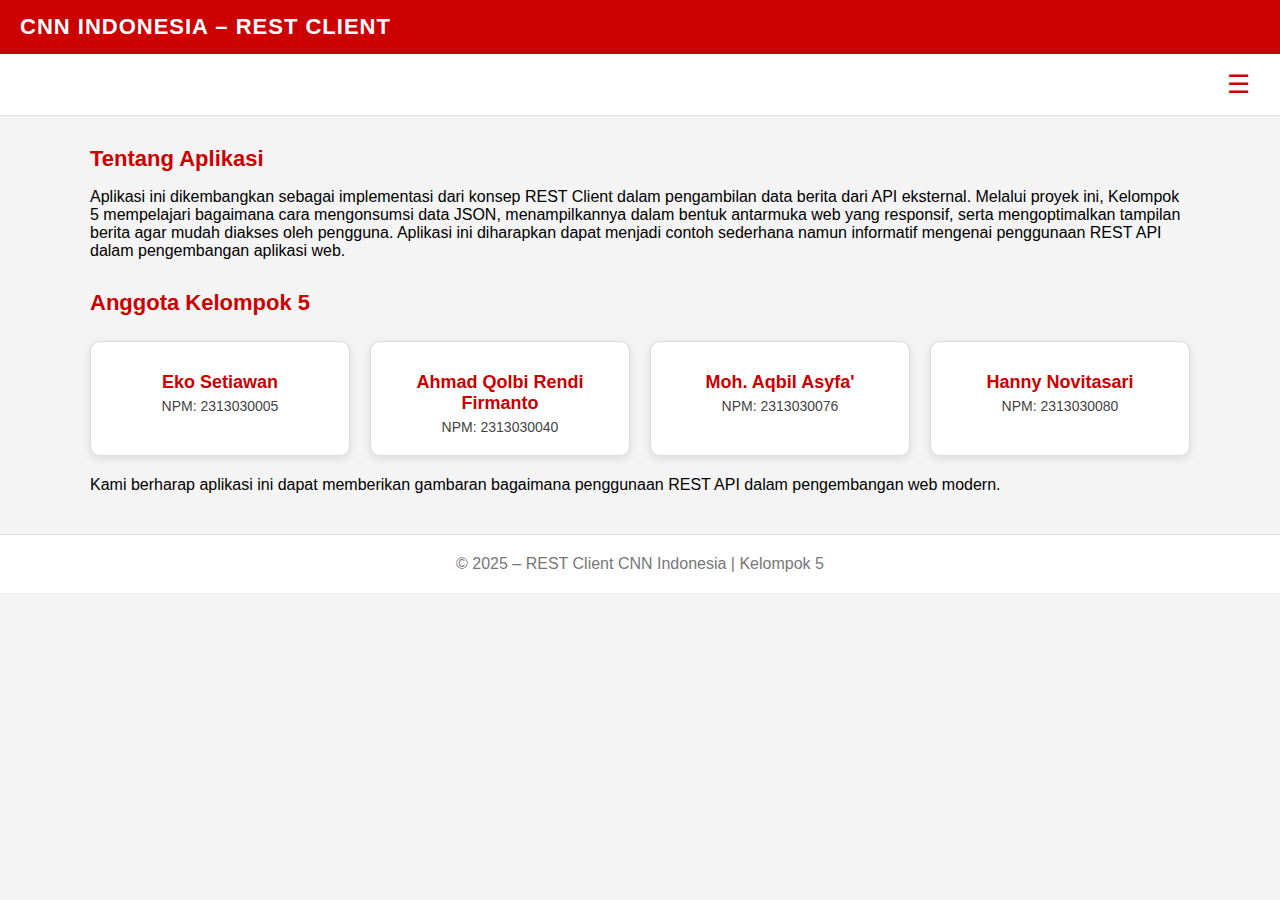
<file: about.html>
<!DOCTYPE html>
<html lang="id">

<head>
    <meta charset="UTF-8">
    <meta name="viewport" content="width=device-width, initial-scale=1.0">
    <title>About – CNN News REST Client</title>
    <link rel="stylesheet" href="assets/css/style.css">

    <style>
        /* Styling khusus untuk halaman about */
        .team-section {
            display: grid;
            grid-template-columns: repeat(auto-fit, minmax(220px, 1fr));
            gap: 20px;
            margin-top: 25px;
        }

        .team-card {
            background: #ffffff;
            padding: 20px;
            border-radius: 10px;
            box-shadow: 0 3px 10px rgba(0, 0, 0, 0.1);
            text-align: center;
            border: 1px solid #ddd;
        }

        .team-card h3 {
            margin: 10px 0 5px;
            font-size: 18px;
            color: #cc0000;
        }

        .team-card p {
            margin: 0;
            font-size: 14px;
            color: #444;
        }
    </style>
</head>

<body>

    <!-- HEADER -->
    <div class="topbar">CNN INDONESIA – REST CLIENT</div>

    <!-- NAVBAR -->
    <div class="navbar">
        <div class="nav-left">
            <strong style="color:#cc0000; font-size:20px;"></strong>
        </div>

        <div class="hamburger" onclick="toggleMenu()">☰</div>

        <div class="menu" id="menu">
            <a href="index.html">Home</a>
            <a href="contact.html">Contact</a>
            <a href="search.html">Search</a>
            <a href="about.html" class="active">About</a>
        </div>
    </div>

    <div class="content">
        <div class="section-title">Tentang Aplikasi</div>

        <p>
            Aplikasi ini dikembangkan sebagai implementasi dari konsep REST Client dalam pengambilan data berita dari API eksternal.
            Melalui proyek ini, Kelompok 5 mempelajari bagaimana cara mengonsumsi data JSON,
            menampilkannya dalam bentuk antarmuka web yang responsif, serta mengoptimalkan tampilan berita agar mudah diakses oleh pengguna.
            Aplikasi ini diharapkan dapat menjadi contoh sederhana namun informatif mengenai penggunaan REST API dalam pengembangan aplikasi web.
        </p>

        <!-- Anggota Kelompok -->
        <div class="section-title" style="margin-top:30px;">Anggota Kelompok 5</div>

        <div class="team-section">

            <div class="team-card">
                <h3>Eko Setiawan</h3>
                <p>NPM: 2313030005</p>
            </div>

            <div class="team-card">
                <h3>Ahmad Qolbi Rendi Firmanto</h3>
                <p>NPM: 2313030040</p>
            </div>

            <div class="team-card">
                <h3>Moh. Aqbil Asyfa'</h3>
                <p>NPM: 2313030076</p>
            </div>

            <div class="team-card">
                <h3>Hanny Novitasari</h3>
                <p>NPM: 2313030080</p>
            </div>

        </div>

        <p style="margin-top:20px;">
            Kami berharap aplikasi ini dapat memberikan gambaran bagaimana penggunaan REST API 
            dalam pengembangan web modern.
        </p>
    </div>

    <footer>
        © 2025 – REST Client CNN Indonesia | Kelompok 5
    </footer>

    <script>
        function toggleMenu() {
            const menu = document.getElementById("menu");
            menu.style.display = (menu.style.display === "block") ? "none" : "block";
        }
    </script>

</body>

</html>
</file>
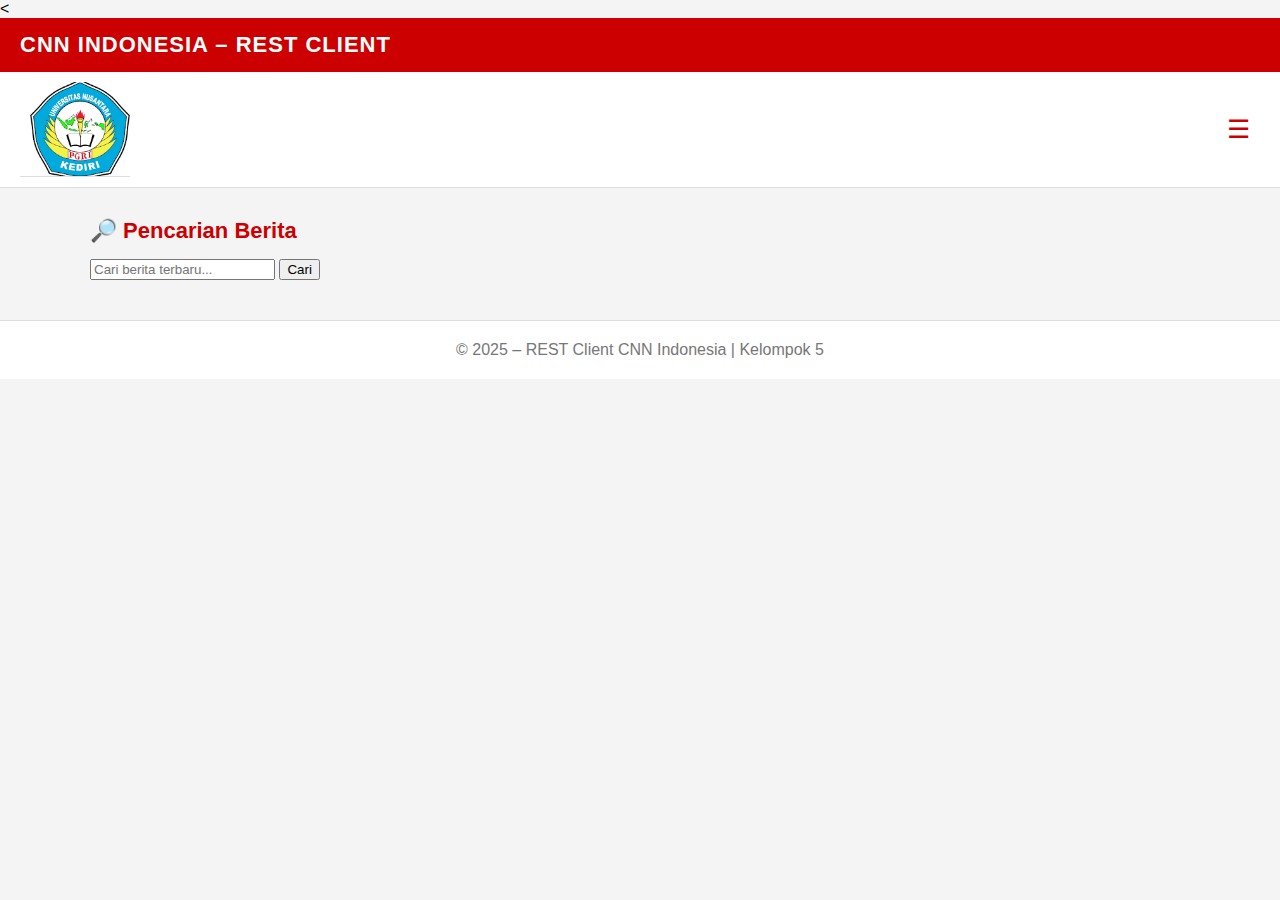
<file: search.html>
<<!DOCTYPE html>
<html lang="id">
<head>
    <meta charset="UTF-8">
    <meta name="viewport" content="width=device-width, initial-scale=1.0">
    <title>Pencarian Berita – REST Client</title>

    <link rel="stylesheet" href="assets/css/style.css">
</head>

<body>

    <!-- HEADER -->
    <div class="topbar">CNN INDONESIA – REST CLIENT</div>

    <!-- NAVIGATION -->
    <div class="navbar">

        <div class="logo-container">
            <img src="assets/img/unp.png" class="logo">
        </div>

        <!-- Hamburger Button -->
        <div class="hamburger" onclick="toggleMenu()">
            ☰
        </div>

        <div class="menu" id="menu">
            <a href="contact.html">Contact</a>
            <a href="search.html" class="active">Search</a>
            <a href="about.html">About</a>
        </div>
    </div>

    <!-- SEARCH SECTION -->
    <div class="content">
        <div class="section-title">🔎 Pencarian Berita</div>

        <div class="search-box">
            <input type="text" id="keyword" placeholder="Cari berita terbaru..." class="search-input">
            <button onclick="searchNews()" class="search-btn">Cari</button>
        </div>

        <div id="search-results" class="grid-news"></div>
    </div>

    <footer>
        © 2025 – REST Client CNN Indonesia | Kelompok 5
    </footer>

    <!-- Navbar Script -->
    <script>
        function toggleMenu() {
            const menu = document.getElementById("menu");
            menu.style.display = (menu.style.display === "block") ? "none" : "block";
        }
    </script>

    <!-- Search Script -->
    <script src="assets/js/search.js"></script>

</body>
</html>
</file>
<file: assets/css/style.css>
body {
    margin: 0;
    font-family: Arial, sans-serif;
    background: #f4f4f4;
}

/* HEADER */
.topbar {
    background: #cc0000;
    color: white;
    padding: 14px 20px;
    font-size: 22px;
    font-weight: bold;
    letter-spacing: 1px;
}

/* NAVBAR */
.navbar {
    background: #fff;
    padding: 10px 20px;
    display: flex;
    justify-content: space-between;
    align-items: center;
    border-bottom: 1px solid #ddd;
    position: relative;
}

.logo-container {
    text-align: left;
    background: #ffffff;
    padding-left: 10px;
    border-bottom: 1px solid #ddd;
}

.logo {
    width: 100px;
}


.hamburger {
    font-size: 26px;
    cursor: pointer;
    color: #cc0000;
    padding: 5px 10px;
    border-radius: 4px;
    transition: 0.3s;
}

.hamburger:hover {
    background: #f3f3f3;
}

/* MENU DROPDOWN */
.menu {
    display: none;
    position: absolute;
    top: 55px;
    right: 20px;
    background: white;
    border: 1px solid #ddd;
    border-radius: 6px;
    box-shadow: 0px 4px 10px rgba(0, 0, 0, 0.2);
    overflow: hidden;
    z-index: 1000;
}

.menu a {
    display: block;
    padding: 12px 16px;
    color: #cc0000;
    text-decoration: none;
    font-weight: bold;
    border-bottom: 1px solid #f1f1f1;
}

.menu a:last-child {
    border-bottom: none;
}

.menu a:hover {
    background: #f8f8f8;
}


/* HERO SECTION */
.hero {
    background: url('https://akcdn.detik.net.id/visual/2023/07/04/cnn-indonesia.jpeg?w=700&q=90') center/cover no-repeat;
    height: 350px;
    color: white;
    display: flex;
    justify-content: center;
    /* rata tengah horizontal */
    align-items: flex-start;
    /* pindah ke atas */
    padding-top: 40px;
    /* beri jarak dari atas */
    padding-left: 25px;
    padding-right: 25px;
}

.hero-text {
    background: rgba(0, 0, 0, 0.6);
    padding: 15px 20px;
    border-radius: 6px;
    max-width: 500px;
}

.hero-text h1 {
    margin: 0;
    font-size: 26px;
}

/* GRID BERITA */
.content {
    max-width: 1100px;
    margin: 30px auto;
    padding: 0 20px;
}

.section-title {
    font-size: 22px;
    font-weight: bold;
    margin-bottom: 15px;
    color: #cc0000;
}

.grid-news {
    display: grid;
    grid-template-columns: repeat(auto-fit, minmax(260px, 1fr));
    gap: 20px;
}

.card {
    background: white;
    border-radius: 6px;
    overflow: hidden;
    box-shadow: 0 2px 8px rgba(0, 0, 0, 0.15);
}

.card img {
    width: 100%;
    height: 150px;
    object-fit: cover;
}

.card-title {
    padding: 12px;
    font-size: 16px;
    font-weight: bold;
    color: #333;
}

.card a {
    display: inline-block;
    padding: 10px 12px;
    margin: 0 12px 12px;
    background: #cc0000;
    color: white;
    text-decoration: none;
    border-radius: 5px;
    font-size: 14px;
    transition: 0.3s;
}

.card a:hover {
    background: #a30000;
}

footer {
    text-align: center;
    padding: 20px;
    margin-top: 40px;
    background: #fff;
    border-top: 1px solid #ddd;
    color: #777;
}
</file>
